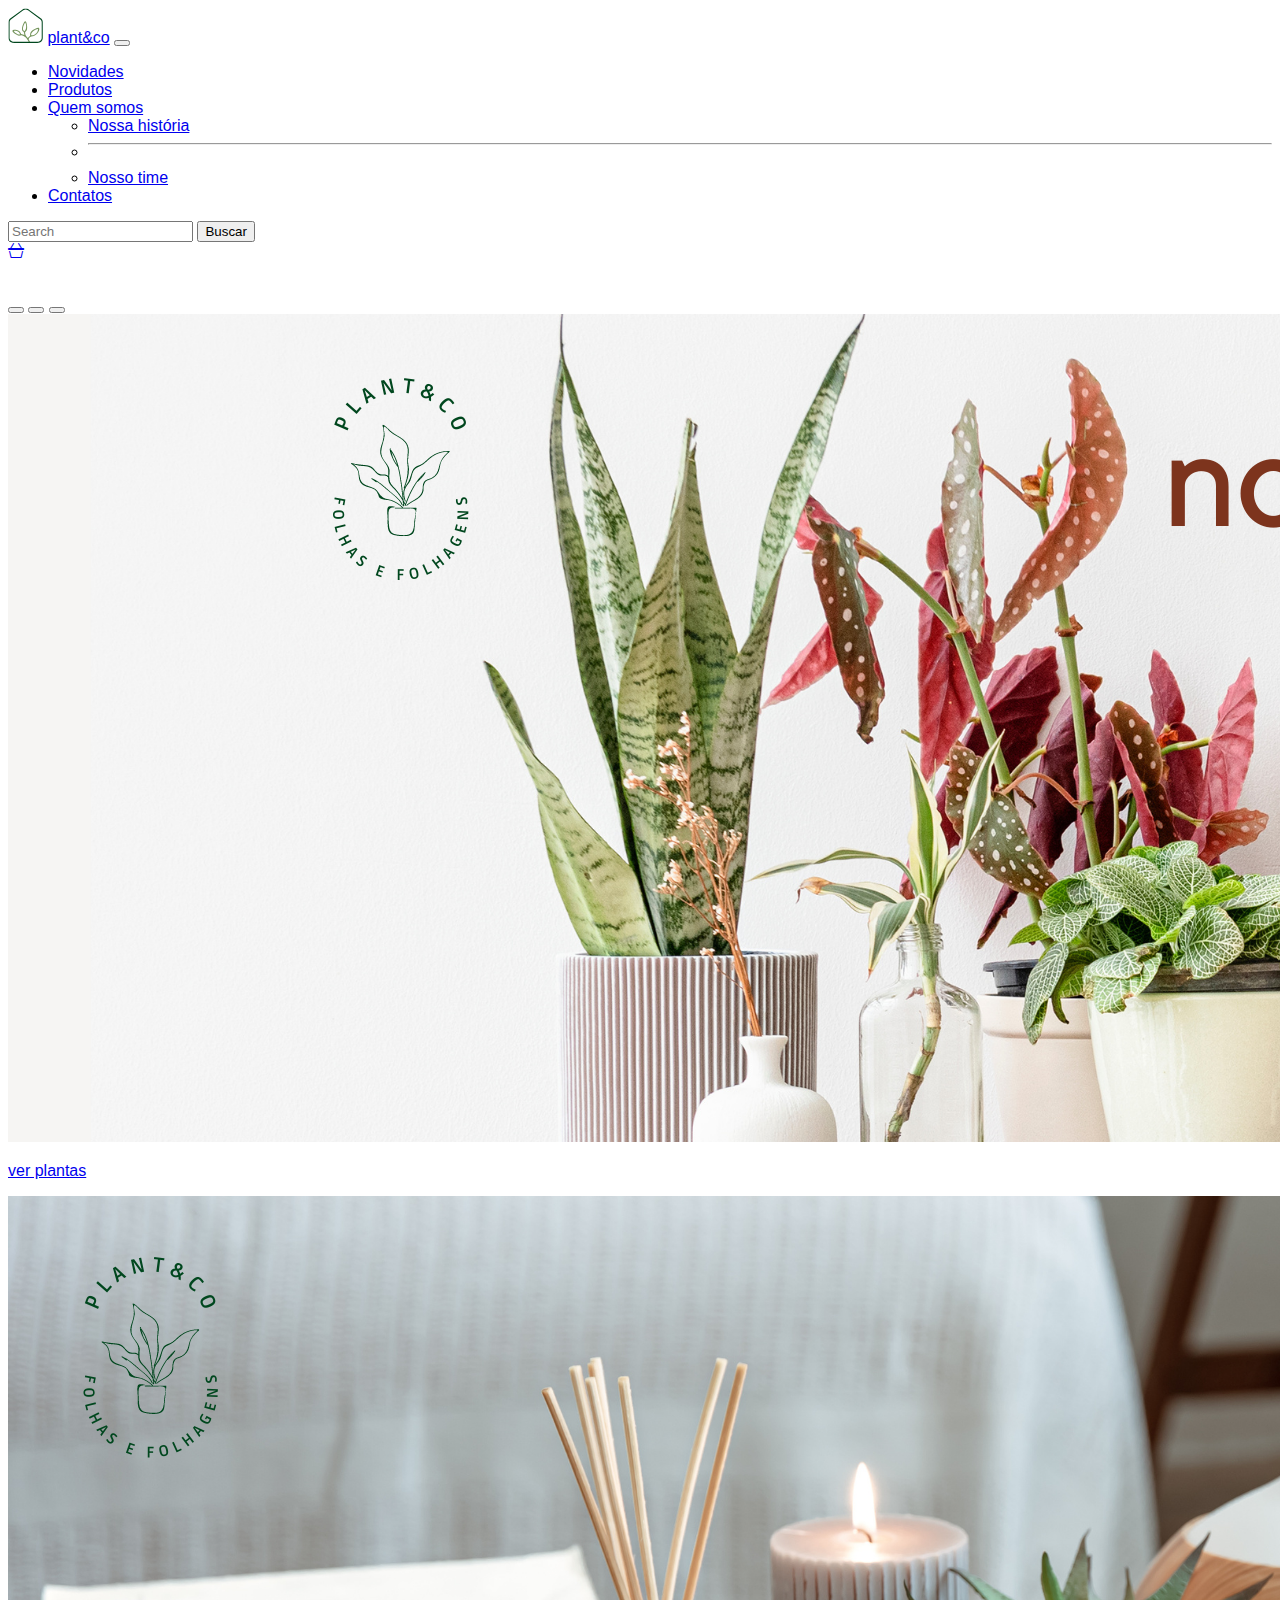
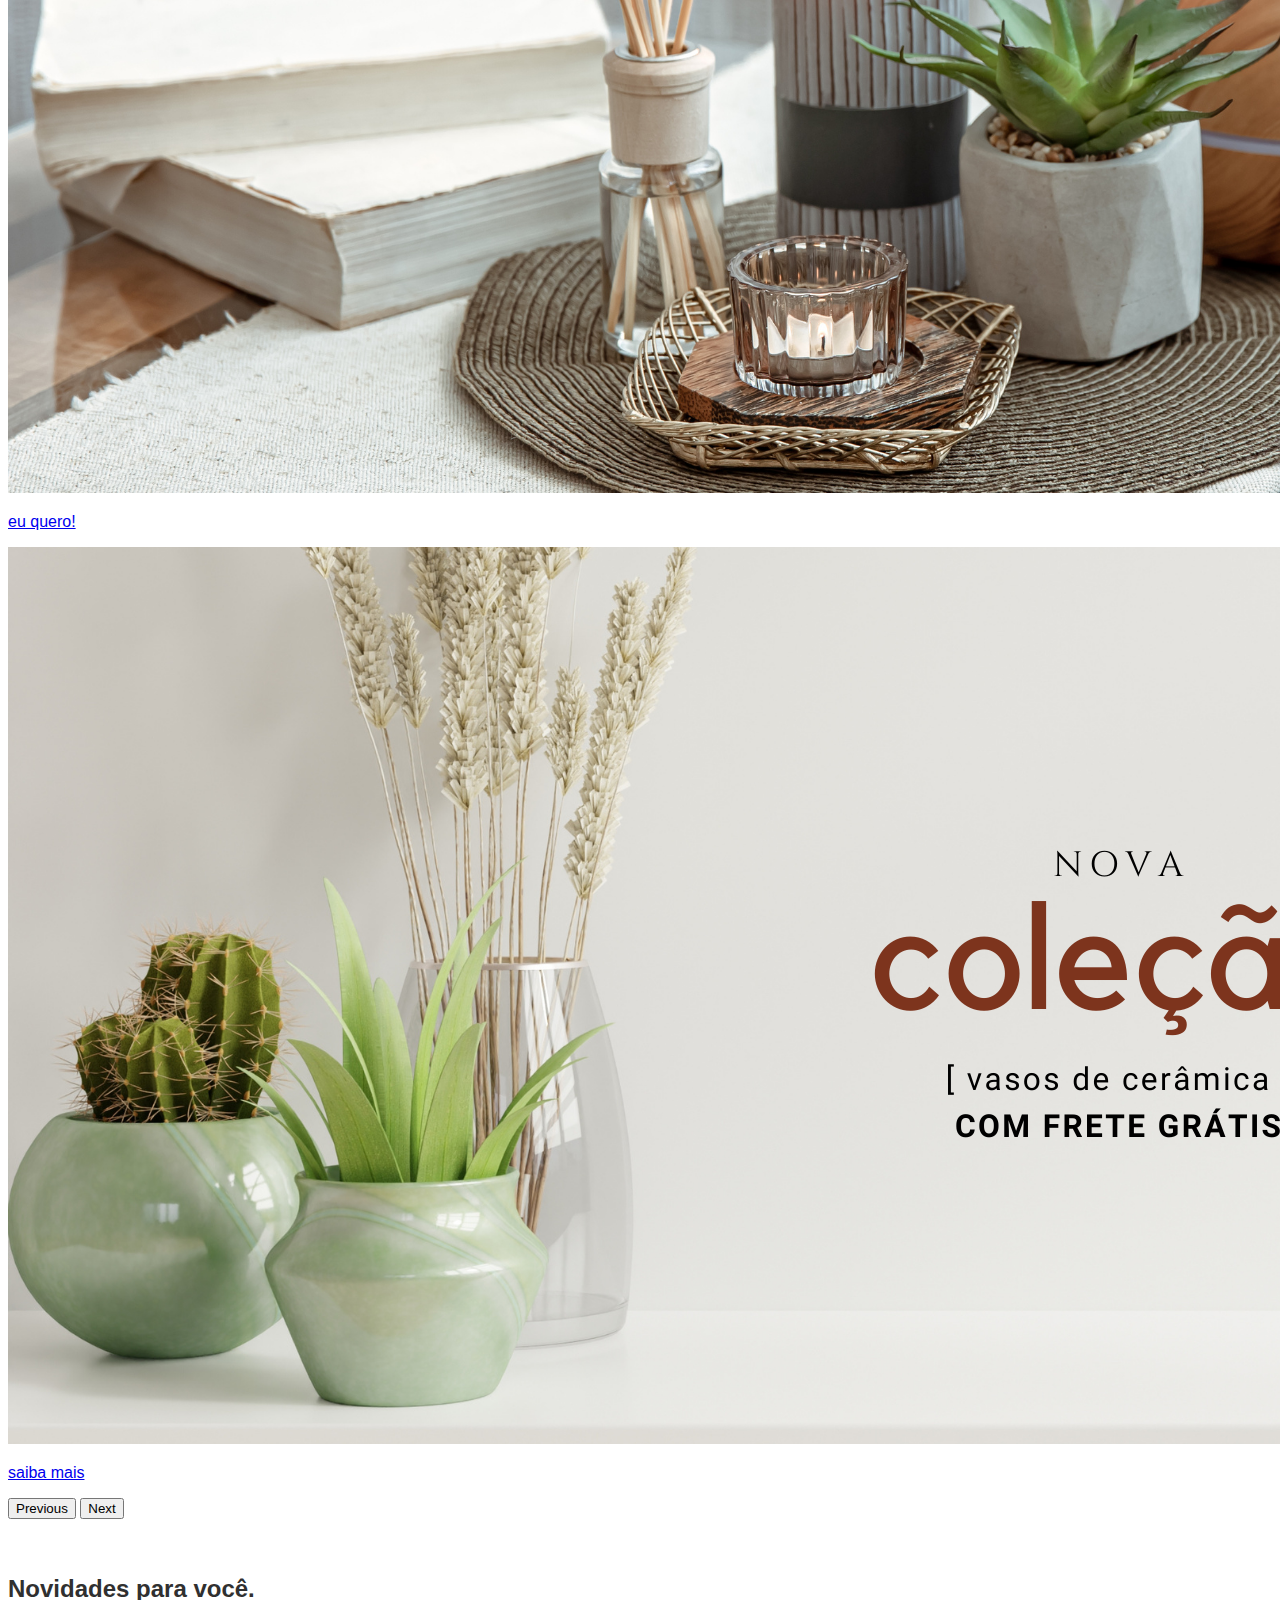
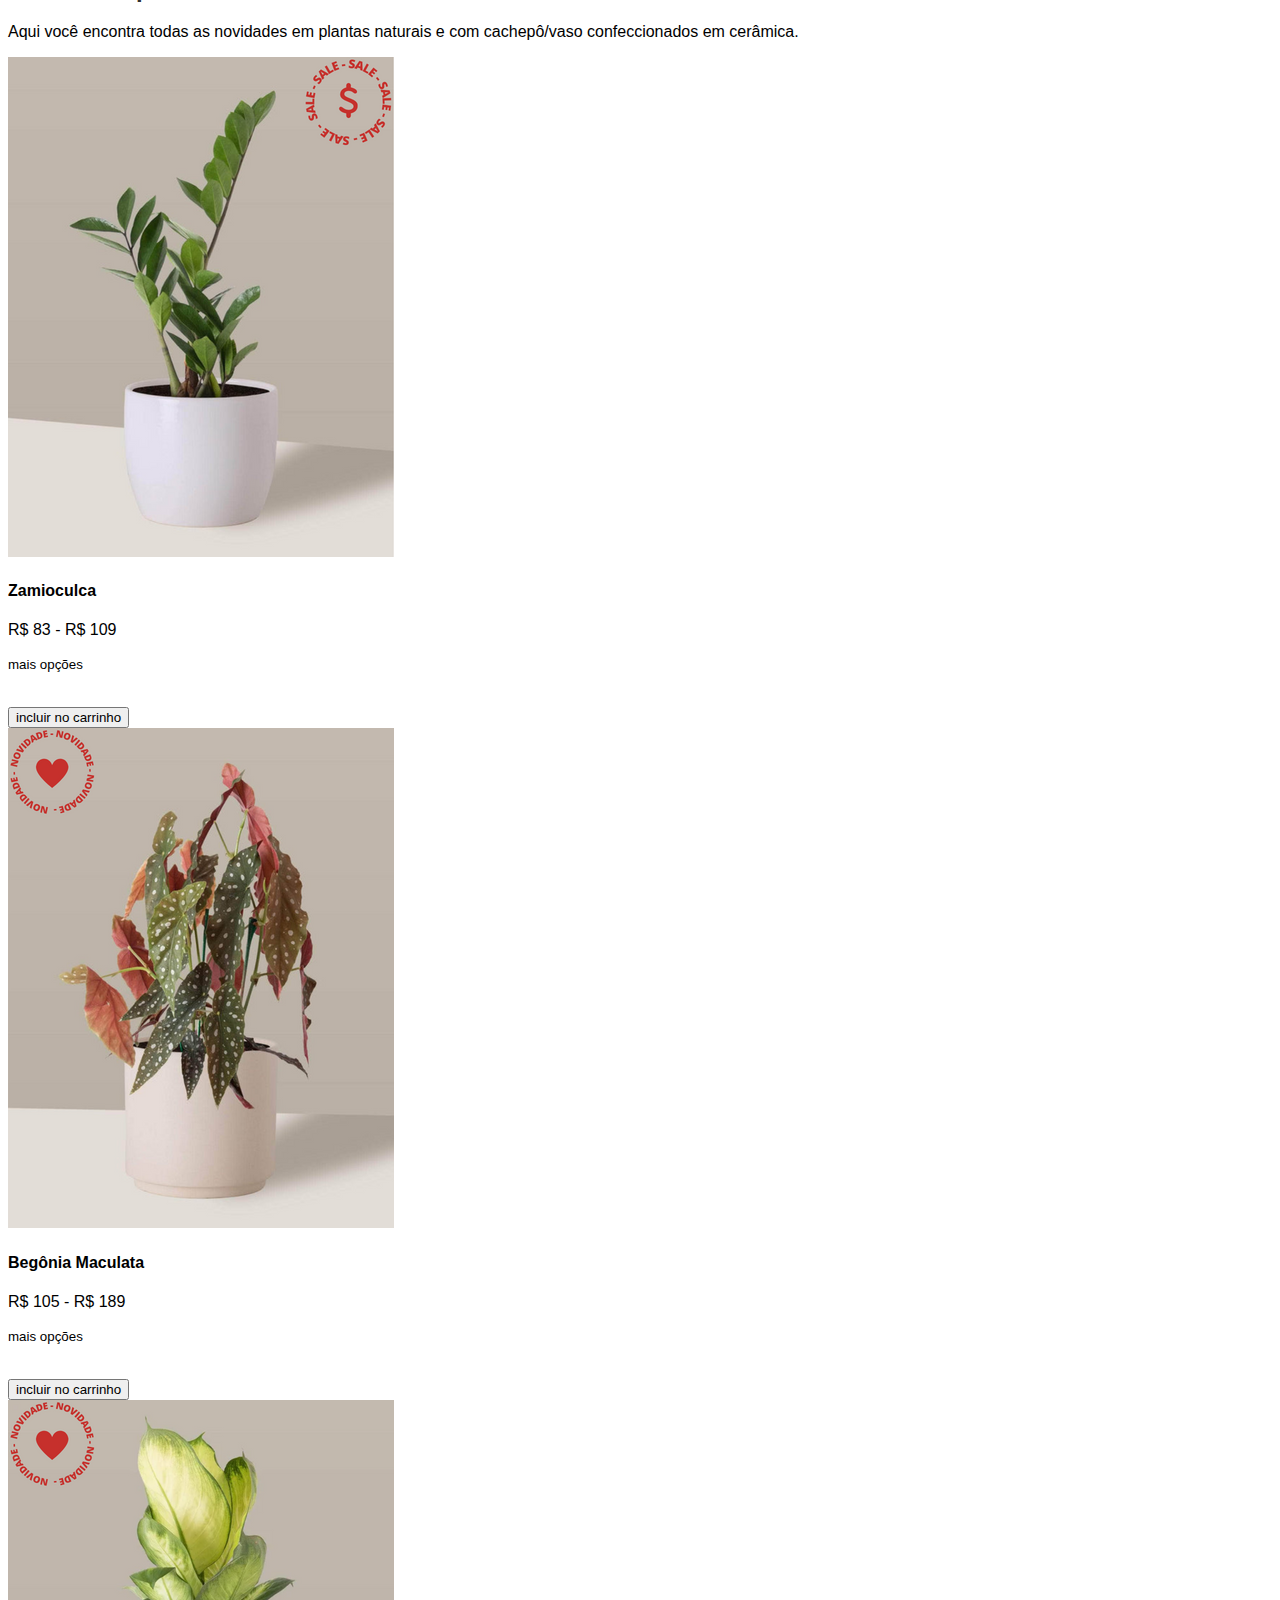
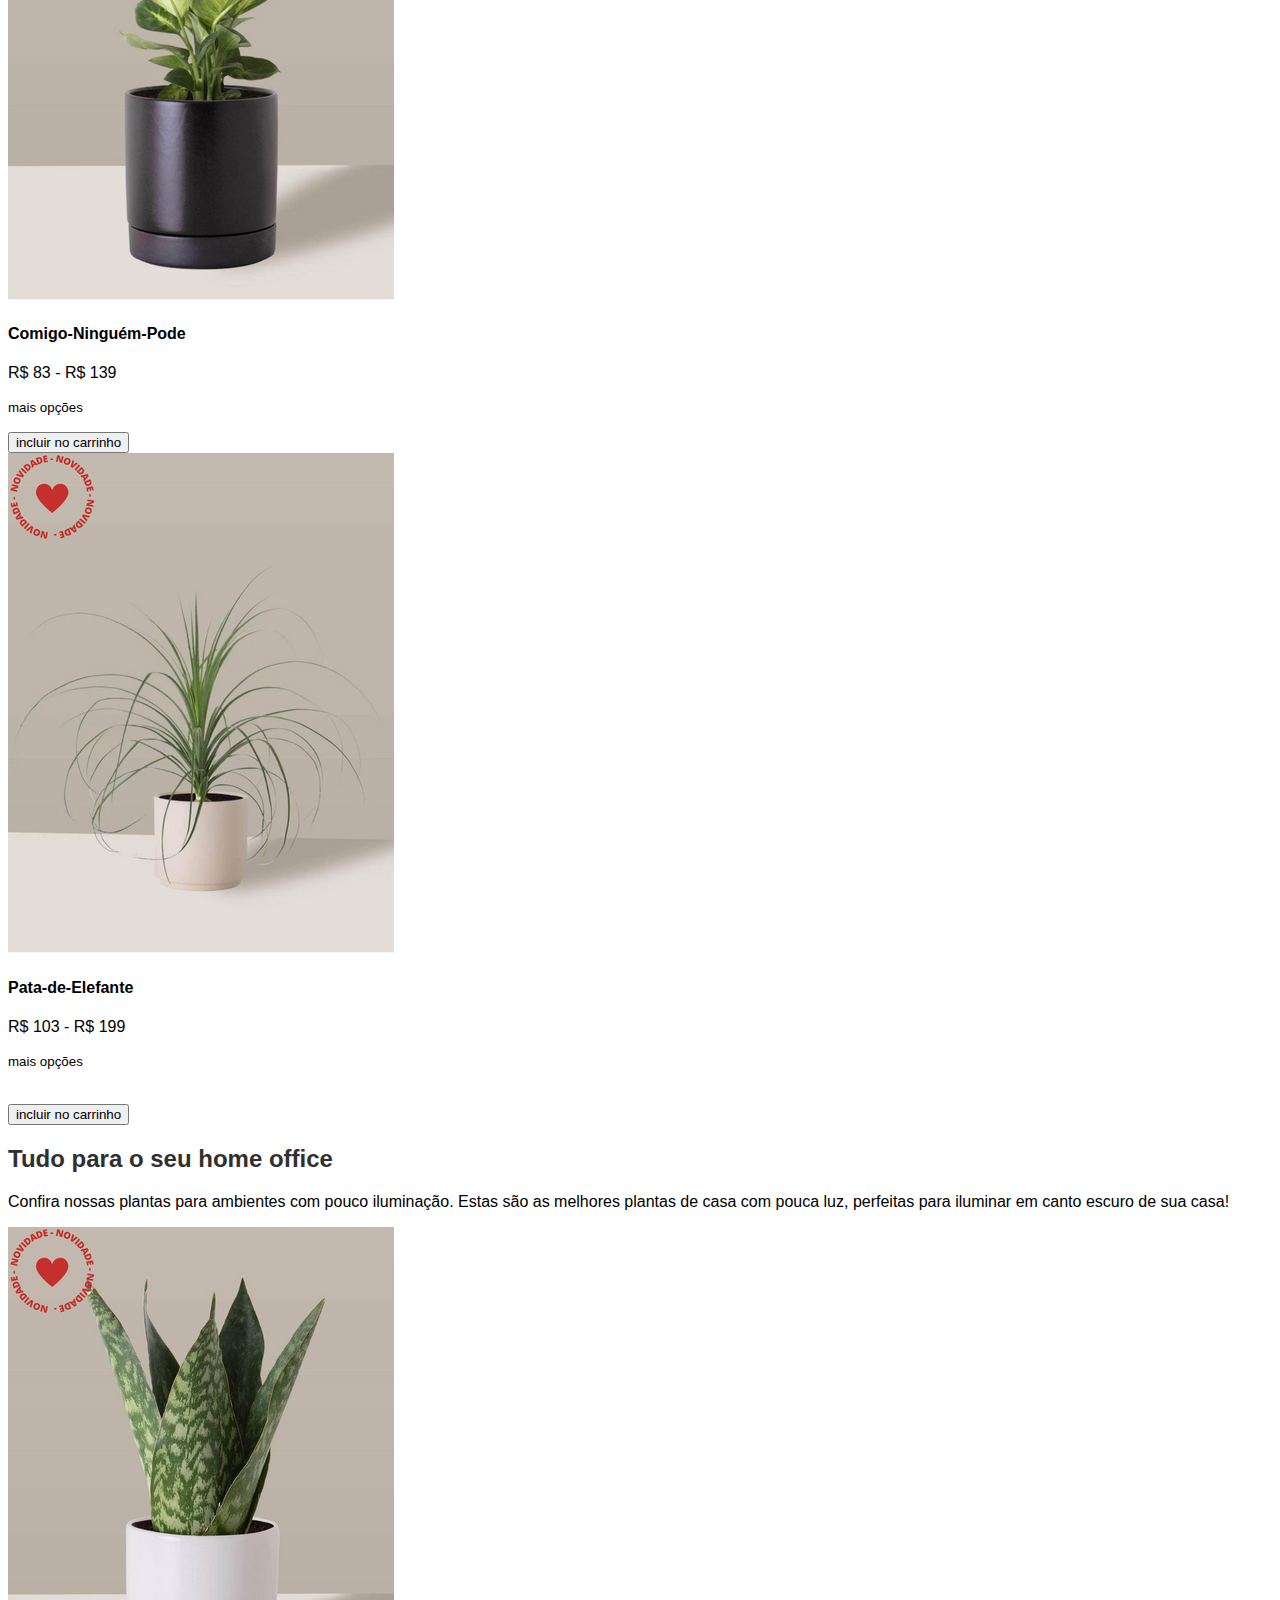
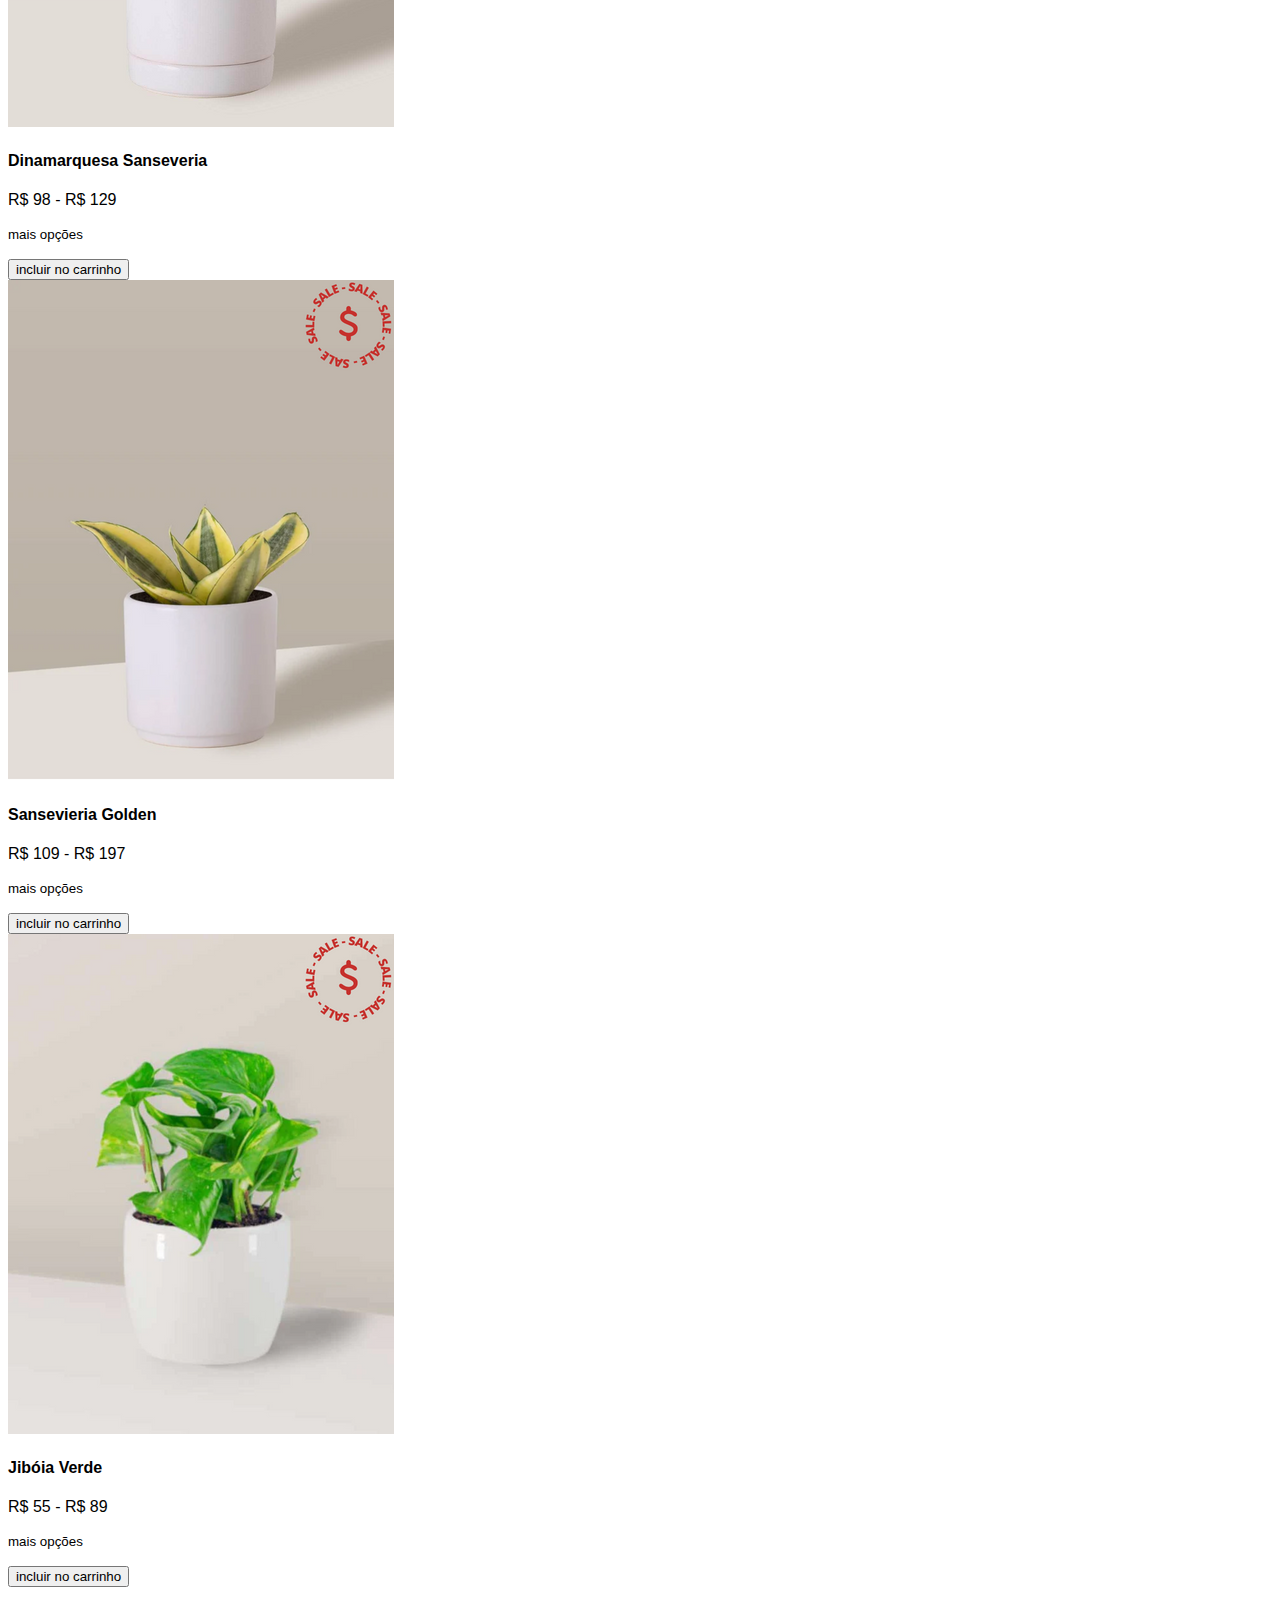
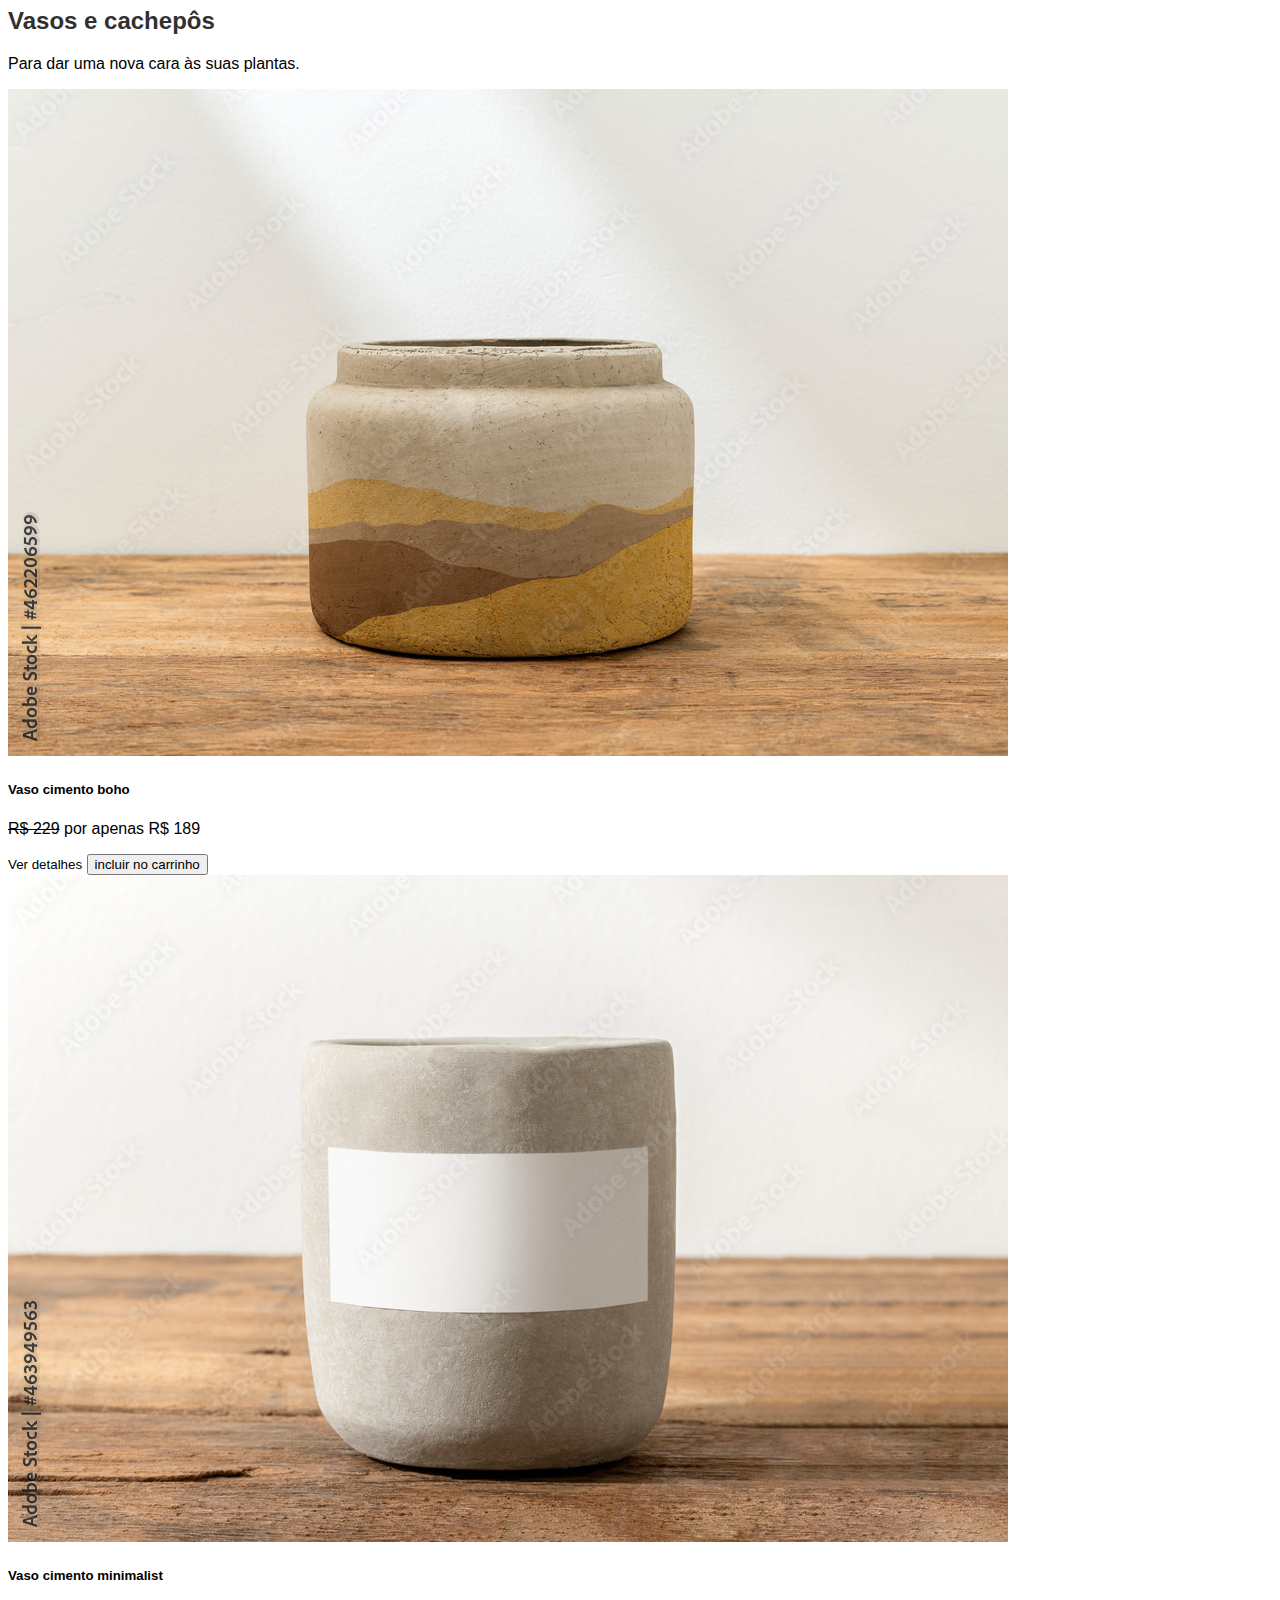
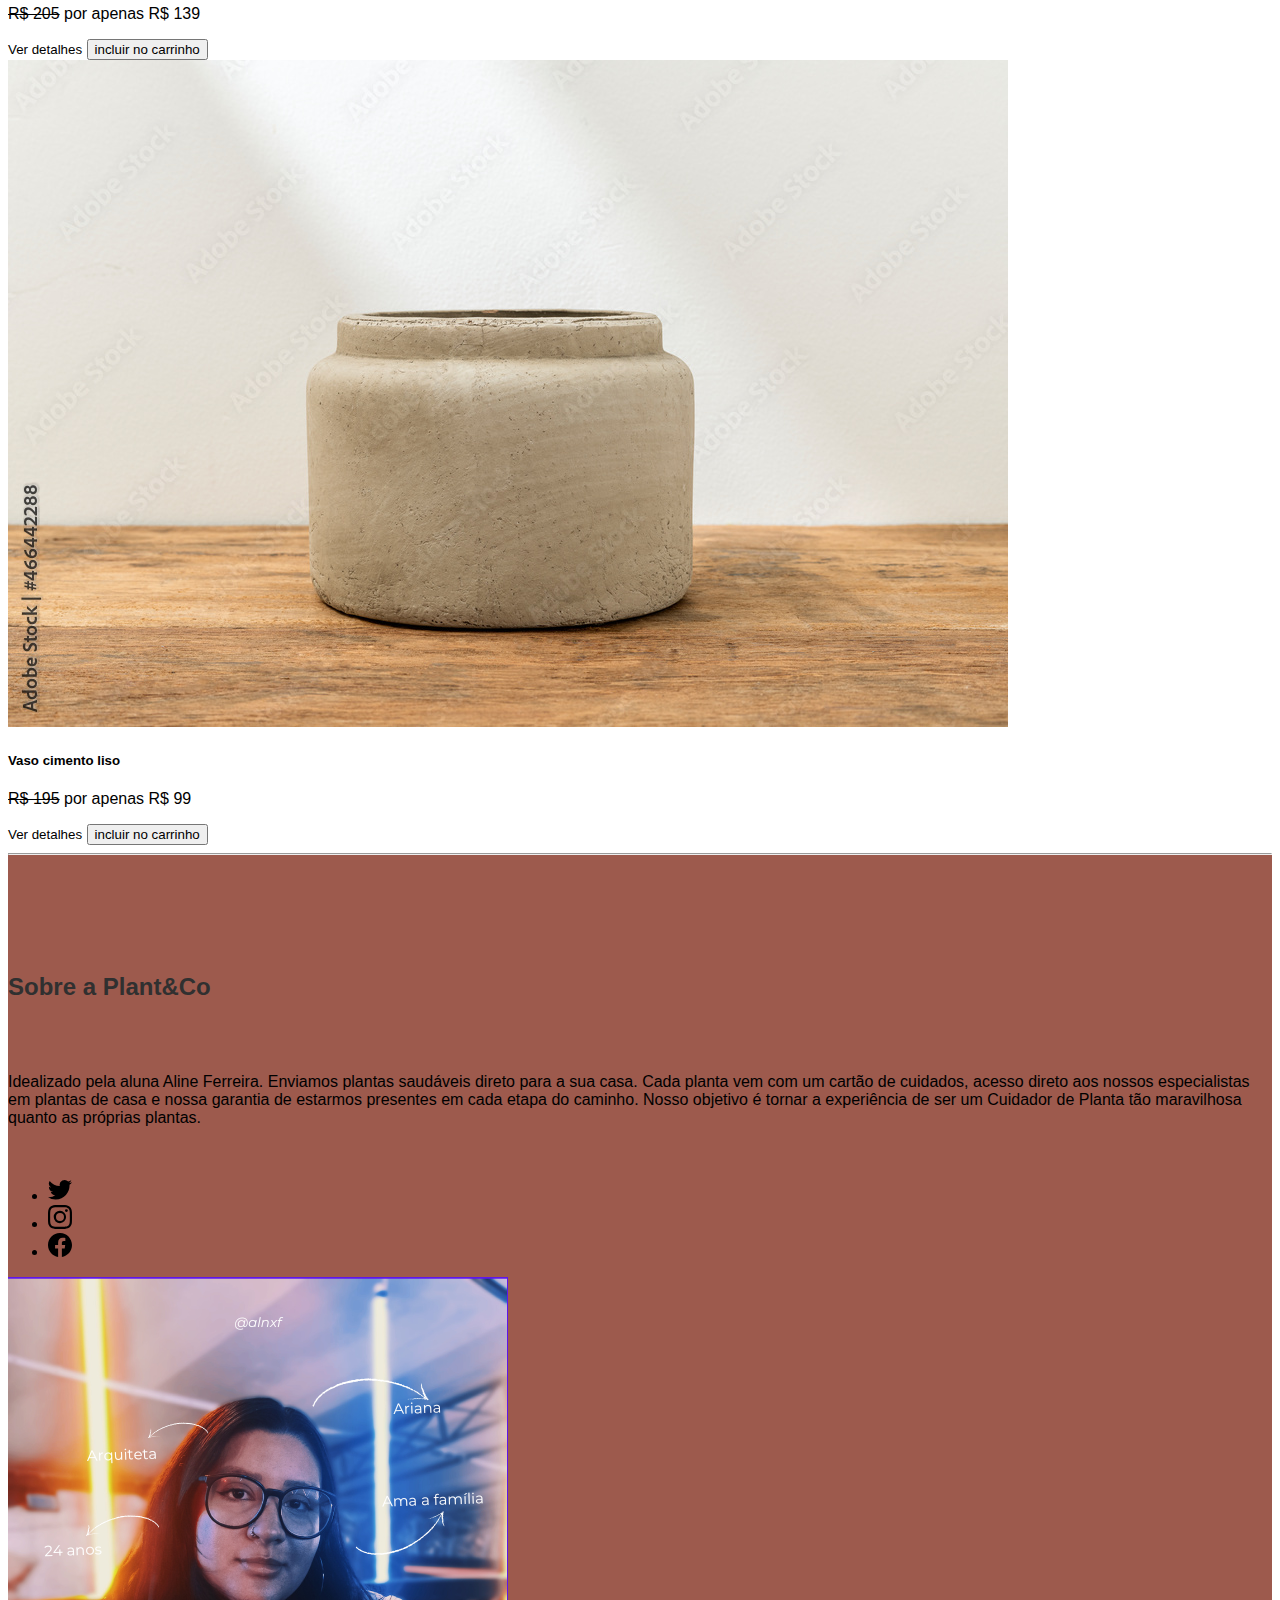
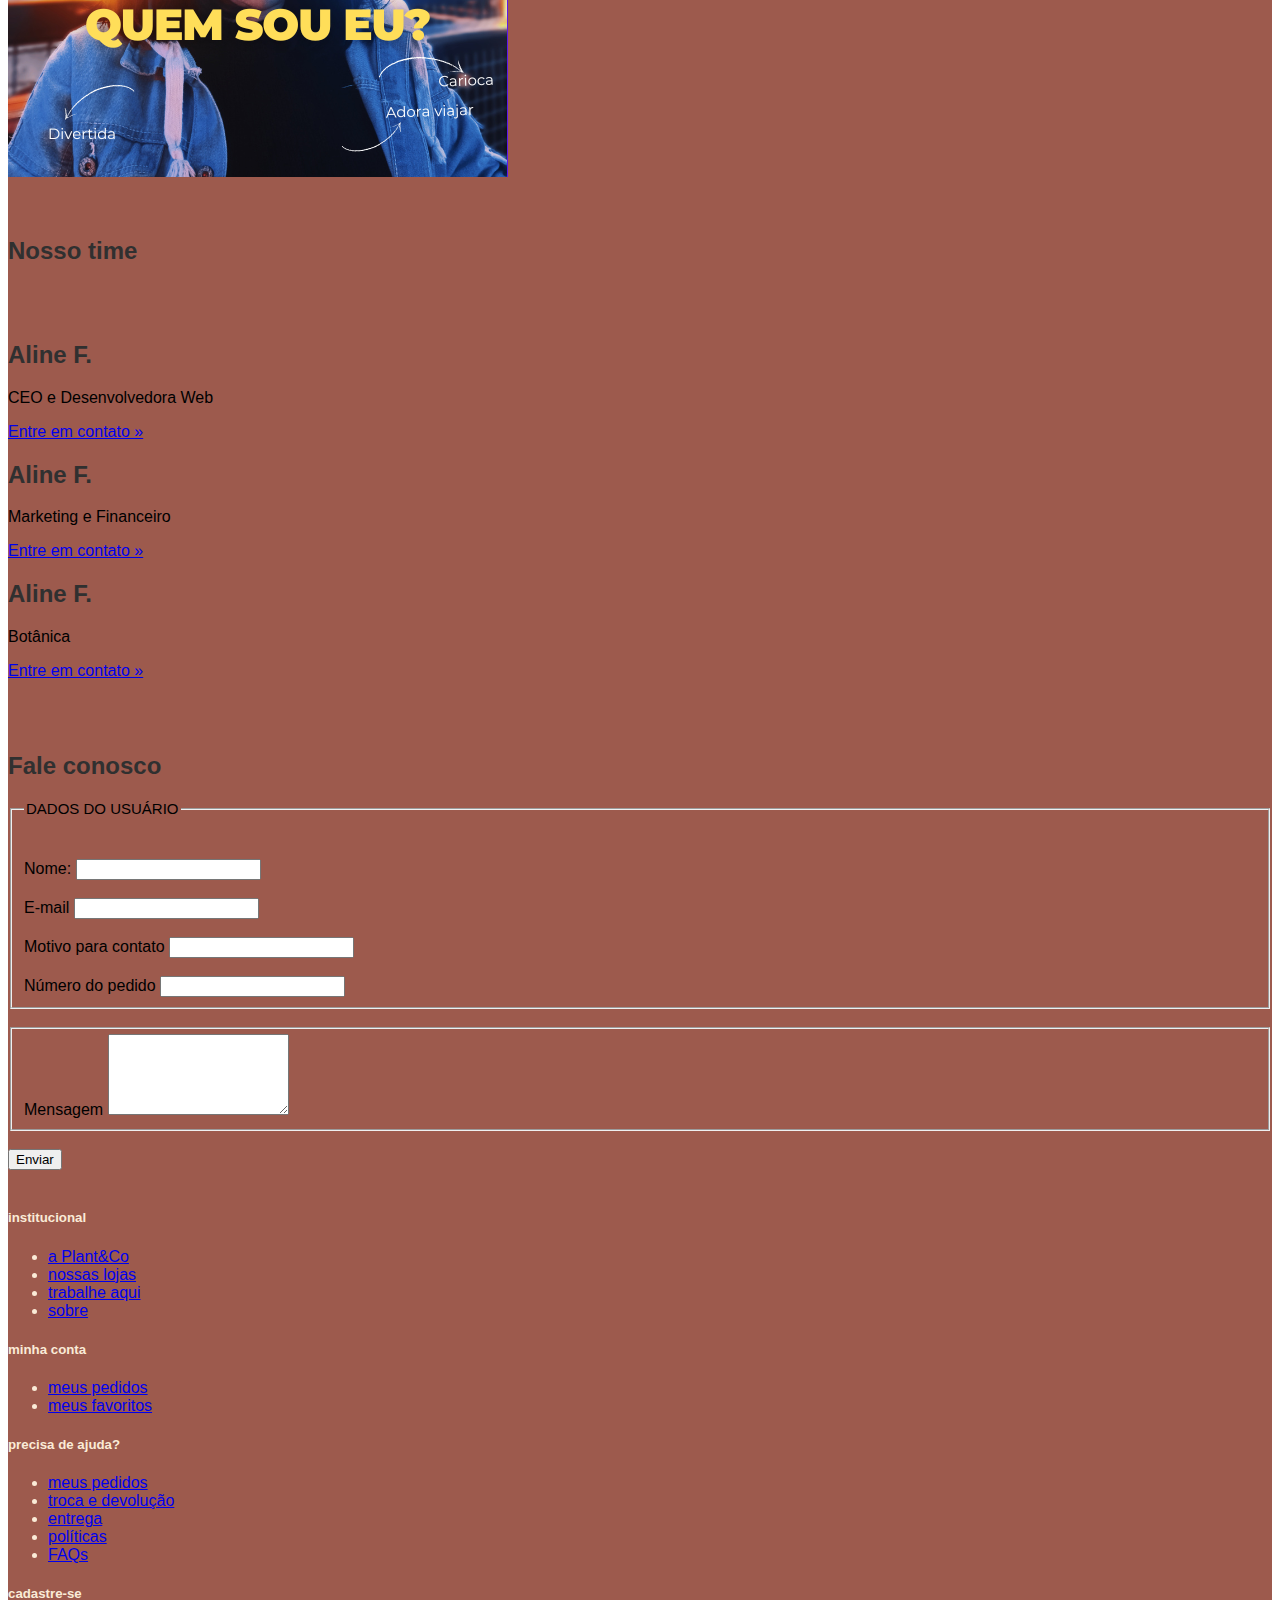
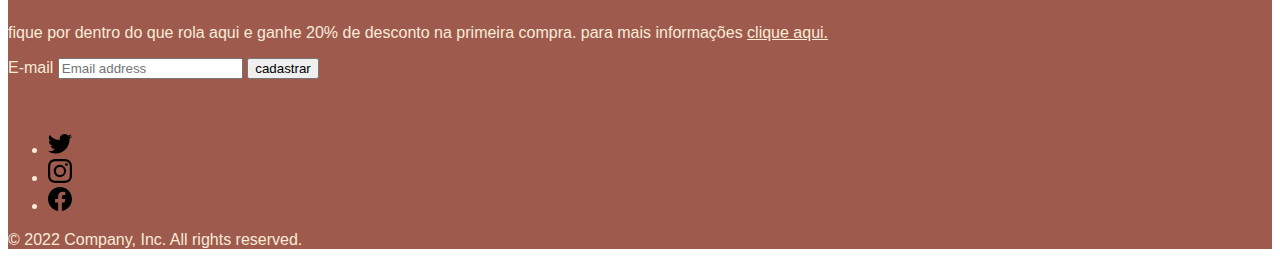
<file: index.html>
<!DOCTYPE html>
<html lang="en">
<head>

    <meta charset="UTF-8">
    <meta http-equiv="X-UA-Compatible" content="IE=edge">
    <meta name="viewport" content="width=device-width, initial-scale=1.0">
    <title>Plant.co</title>

    <link rel="stylesheet"
          href="https://fonts.googleapis.com/css?family=Mukta:400,500,700">
    <link href="https://cdn.jsdelivr.net/npm/bootstrap@5.2.2/dist/css/bootstrap.min.css" rel="stylesheet" integrity="sha384-Zenh87qX5JnK2Jl0vWa8Ck2rdkQ2Bzep5IDxbcnCeuOxjzrPF/et3URy9Bv1WTRi" crossorigin="anonymous">
    <link rel="stylesheet" href="style.css">
    <link rel="stylesheet" href="https://cdn.jsdelivr.net/npm/bootstrap-icons@1.10.2/font/bootstrap-icons.css">

</head>
<!--Navbar-->
<body>
    <header class="container-fluid p-2 bg-light text-center fixed-top w-100" id="navbar">
      <nav class="navbar navbar-expand-lg bg-light">
        <div class="container-fluid">
          <img class="navbar-brand" src="Imagem/folhas & folhagens.svg" href="index.html" alt="" width="35" height="35">
          <a class="navbar-brand" href="index.html">plant&co</a>
          <button class="navbar-toggler" type="button" data-bs-toggle="collapse" data-bs-target="#navbarSupportedContent" aria-controls="navbarSupportedContent" aria-expanded="false" aria-label="Toggle navigation">
            <span class="navbar-toggler-icon"></span>
          </button>
          <div class="collapse navbar-collapse justify-content-center" id="navbarScroll">
            <ul class="navbar-nav navbar-nav-scroll" style="--bs-scroll-height: 100px;">
              <li class="nav-item">
                <a class="nav-link active" aria-current="page" href="#produtos">Novidades</a>
              </li>
              <li class="nav-item">
                <a class="nav-link" href="#produtos">Produtos</a>
              </li>
              <li class="nav-item dropdown">
                <a class="nav-link dropdown-toggle" href="#quemSomos" role="button" data-bs-toggle="dropdown" aria-expanded="false">
                  Quem somos
                </a>
                <ul class="dropdown-menu">
                  <li><a class="dropdown-item" href="#quemSomos">Nossa história</a></li>
                  <li><hr class="dropdown-divider"></li>
                  <li><a class="dropdown-item" href="#quemSomos">Nosso time</a></li>
                </ul>
              </li>
              <li class="nav-item">
                <a class="nav-link" href="#footer">Contatos</a>
              </li>
            </ul>
            <form class="d-flex" role="search">
              <input class="form-control me-2" type="search" placeholder="Search" aria-label="Search">
              <button class="btn btn-outline-secondary" type="submit">Buscar</button>
            </form>
          </div>
          <a class="nav-link" href="Mini projeto js\carrinho.html"><i class="bi bi-basket3"></i></a>
        </div>
      </nav>
    </header>
<br><br>
<!--Carrossel-->
<div id="carouselExampleDark" class="carousel carousel-fade container-fluid" data-bs-ride="carousel" id="carrossel">
  <div class="carousel-indicators">
    <button type="button" data-bs-target="#carouselExampleDark" data-bs-slide-to="0" class="active" aria-current="true" aria-label="Slide 1"></button>
    <button type="button" data-bs-target="#carouselExampleDark" data-bs-slide-to="1" aria-label="Slide 2"></button>
    <button type="button" data-bs-target="#carouselExampleDark" data-bs-slide-to="2" aria-label="Slide 3"></button>
  </div>

  <div class="carousel-inner">
    <div class="carousel-item active" data-bs-interval="10000">
      <img src="Imagem/1.png" class="d-block w-100" alt="...">
      <div class="container">
          <div class="carousel-caption text-start font-monospace">
            <p><a class="btn btn-lg btn-success" href="#produtos">ver plantas</a></p>
          </div>
      </div>
    </div>
  </div>
  <div class="carousel-inner">
    <div class="carousel-item" data-bs-interval="20000">
      <img src="Imagem/2.png" class="d-block w-100" alt="...">
      <div class="container">
          <div class="carousel-caption text-end font-monospace">
            <p><a class="btn btn-lg btn-success" href="#homeOffice">eu quero!</a></p>
          </div>
      </div>
    </div>
  </div>
  <div class="carousel-inner">
    <div class="carousel-item" data-bs-interval="20000">
      <img src="Imagem/3.png" class="d-block w-100" alt="...">
      <div class="container">
          <div class="carousel-caption font-monospace">
            <p><a class="btn btn-lg btn-success" href="#vasos">saiba mais</a></p>
          </div>
      </div>
    </div>
  </div>
    
  <button class="carousel-control-prev" type="button" data-bs-target="#carouselExampleDark" data-bs-slide="prev">
    <span class="carousel-control-prev-icon" aria-hidden="true"></span>
    <span class="visually-hidden">Previous</span>
  </button>
  <button class="carousel-control-next" type="button" data-bs-target="#carouselExampleDark" data-bs-slide="next">
    <span class="carousel-control-next-icon" aria-hidden="true"></span>
    <span class="visually-hidden">Next</span>
  </button>
</div>
<br><br>
<!--Produtos-->
    <section class="container-fluid bg-light p-2 m-5 w-auto" id="produtos">
        <h2>Novidades para você.</h2>
        <p>Aqui você encontra todas as novidades em plantas naturais e com cachepô/vaso confeccionados em cerâmica.</p>

        <div class="card-group m-5">
          <div class="card">
            <img src="Imagem/NovZamioculca.png" class="card-img-top" alt="...">
            <div class="card-body">
              <h4 class="card-title">Zamioculca</h4>
              <p class="card-text">R$ 83 - R$ 109</p>
              <p class="card-text"><small class="btn-link">mais opções</small></p>
              <br>
              <button class="btn btn-success" type="submit">incluir no carrinho</button>
            </div>
          </div>

          <div class="card">
            <img src="Imagem/NOVBegônia Maculata.png" class="card-img-top" alt="...">
            <div class="card-body">
              <h4 class="card-title">Begônia Maculata</h4>
              <p class="card-text">R$ 105 - R$ 189</p>
              <p class="card-text"><small class="btn-link">mais opções</small></p>
              <br>
              <button class="btn btn-success" type="submit">incluir no carrinho</button>
            </div>
          </div>

          <div class="card">
            <img src="Imagem/NOVComigo-Ninguém-Pode.png" class="card-img-top" alt="...">
            <div class="card-body">
                <h4 class="card-title">Comigo-Ninguém-Pode</h4>
                <p class="card-text">R$ 83 - R$ 139</p>
                <p class="card-text"><small class="btn-link">mais opções</small></p>
                <button class="btn btn-success" type="submit">incluir no carrinho</button>
            </div>
          </div>
              
          <div class="card">
            <img src="Imagem/NOVPata-De-Elefante.png" class="card-img-top" alt="...">
              <div class="card-body">
                <h4 class="card-title">Pata-de-Elefante</h4>
                <p class="card-text">R$ 103 - R$ 199</p>
                <p class="card-text"><small class="btn-link">mais opções</small></p>
                <br>
                <button class="btn btn-success" type="submit">incluir no carrinho</button>
              </div>
          </div>
        </div>
    </section>

<section class="container-fluid bg-light p-2 m-5 w-auto" id="homeOffice">
  <h2>Tudo para o seu home office</h2>
  <p>Confira nossas plantas para ambientes com pouco iluminação. Estas são as melhores plantas de casa com pouca luz, perfeitas para iluminar em canto escuro de sua casa!</p>

  <div class="card-group m-5">
    <div class="card">
      <img src="Imagem/HOMECoroa Dinamarquesa Sansevieria.png" class="card-img-top" alt="...">
      <div class="card-body">
        <h4 class="card-title">Dinamarquesa Sanseveria</h4>
        <p class="card-text">R$ 98 - R$ 129</p>
        <p class="card-text"><small class="btn-link">mais opções</small></p>
        <button class="btn btn-success" type="submit">incluir no carrinho</button>
      </div>
    </div>

    <div class="card">
      <img src="Imagem/HOMESansevieria Golden.png" class="card-img-top" alt="...">
      <div class="card-body">
        <h4 class="card-title">Sansevieria Golden</h4>
        <p class="card-text">R$ 109 - R$ 197</p>
        <p class="card-text"><small class="btn-link">mais opções</small></p>
        <button class="btn btn-success" type="submit">incluir no carrinho</button>
      </div>
    </div>

    <div class="card">
      <img src="Imagem/HOMEJibóia Verde.png" class="card-img-top" alt="...">
      <div class="card-body">
          <h4 class="card-title">Jibóia Verde</h4>
          <p class="card-text">R$ 55 - R$ 89</p>
          <p class="card-text"><small class="btn-link">mais opções</small></p>
          <button class="btn btn-success" type="submit">incluir no carrinho</button>
      </div>
    </div>
  </div>
</section>

<section class="container-fluid bg-light p-2 m-5 w-auto" id="vasos">
  <div class="container-fluid">
      <h2>Vasos <span class="text-muted">e cachepôs</span></h2>
      <p class="lead">Para dar uma nova cara às suas plantas.</p>
  
    <div class="card-group m-5">
      <div class="card">
        <img src="Imagem/AdobeStock_462206599_Preview.jpeg" class="card-img-top" alt="...">
        <div class="card-body">
          <h5 class="card-title">Vaso cimento boho</h5>
          <p class="card-text"><del>R$ 229</del> por apenas R$ 189</p>
          <small class="btn-link">Ver detalhes</small>
          <button class="btn btn-success" type="submit">incluir no carrinho</button>
        </div>
      </div>
      <div class="card">
        <img src="Imagem/AdobeStock_463949563_Preview.jpeg" class="card-img-top" alt="...">
        <div class="card-body">
          <h5 class="card-title">Vaso cimento minimalist</h5>
          <p class="card-text"><del>R$ 205</del> por apenas R$ 139</p>
          <small class="btn-link">Ver detalhes</small>
          <button class="btn btn-success" type="submit">incluir no carrinho</button>
        </div>
      </div>
      <div class="card">
        <img src="Imagem/AdobeStock_466442288_Preview.jpeg" class="card-img-top" alt="...">
        <div class="card-body">
          <h5 class="card-title">Vaso cimento liso</h5>
          <p class="card-text"><del>R$ 195</del> por apenas R$ 99</p>
          <small class="btn-link">Ver detalhes</small>
          <button class="btn btn-success" type="submit">incluir no carrinho</button>
        </div>
      </div>
    </div>
</section>
<!--Quem somos-->
<section id="quemSomos" class="container-fluid text-center text-light p-3 w-auto">
  <hr class="featurette-divider">
  <div class="row featurette">
    <div class="col-md-7">
      <br><br><br><br><br>
<!--Nossa história-->
      <h2 class="featurette-heading fw-normal lh-1">Sobre a <span class="text-muted">Plant&Co</span></h2>
      <br><br>
      <p class="lead text-black">Idealizado pela aluna Aline Ferreira. Enviamos plantas saudáveis ​​direto para a sua casa. Cada planta vem com um cartão de cuidados, acesso direto aos nossos especialistas em plantas de casa e nossa garantia de estarmos presentes em cada etapa do caminho. Nosso objetivo é tornar a experiência de ser um Cuidador de Planta tão maravilhosa quanto as próprias plantas.</p>
      <br>
      <ul class="list-unstyled d-flex justify-content-center">
        <li class="ms-3"><a class="link-dark" href="https://twitter.com/alnxf"><svg class="bi" width="24" height="24"><use xlink:href="#twitter"/></svg></a></li>
        <li class="ms-3"><a class="link-dark" href="https://www.instagram.com/alnxf/"><svg class="bi" width="24" height="24"><use xlink:href="#instagram"/></svg></a></li>
        <li class="ms-3"><a class="link-dark" href="https://www.facebook.com/alnxf"><svg class="bi" width="24" height="24"><use xlink:href="#facebook"/></svg></a></li>
      </ul>
    </div>
    <div class="col-md-5">
      <img src="Imagem/quem-somos.png">
    </div>
  </div>
  <br><br>
<!--Nosso time-->
  <h2>Nosso time</h2>
  <br><br>
  <div class="row w-auto">
    <div class="col-lg-4">
       <h2 class="fw-normal">Aline F.</h2>
      <p>CEO e Desenvolvedora Web</p>
      <p><a class="btn btn-secondary" href="#faleConosco">Entre em contato &raquo;</a></p>
    </div>
    <div class="col-lg-4">
          <h2 class="fw-normal">Aline F.</h2>
      <p>Marketing e Financeiro</p>
      <p><a class="btn btn-secondary" href="#faleConosco">Entre em contato &raquo;</a></p>
    </div>
    <div class="col-lg-4">
        <h2 class="fw-normal">Aline F.</h2>
      <p>Botânica</p>
      <p><a class="btn btn-secondary" href="#faleConosco">Entre em contato &raquo;</a></p>
    </div>
  </div>
  <br><br>
<section class="container-fluid bg-light p-3" id="faleConosco">
    <h2>Fale conosco</h2>
    <form method="GET" action="">

<fieldset>
    <legend>Dados do usuário</legend>
        <br><br>
    <div class="nb-3">
        <label class="form-label" for="nome">
            Nome:
        </label>
        <input type="text" class="form-control" name="nome" id="nome">
    </div>
        <br>
    <div class="nb-3">
        <label class="form-label" for="email">
            E-mail
        </label>
        <input type="email" class="form-control" name="email" id="email">
    </div>
        <br>
    <div class="nb-3">
        <label class="form-label" for="pessoas">
           Motivo para contato
        </label>
        <input type="text" class="form-control" name="pessoas" id="pessoas">
    </div>
    <br>
    <div class="nb-3">
      <label class="form-label" for="pessoas">
         Número do pedido
      </label>
      <input type="text" class="form-control" name="pessoas" id="pessoas">
  </div>
</fieldset>
<br>
<fieldset>
  <div class="nb-3">
    <label for="exampleFormControlTextarea1" class="form-label">Mensagem</label>
    <textarea class="form-control" id="exampleFormControlTextarea1" rows="5"></textarea>
</div>
</fieldset>
<br>
  <button class="btn btn-dark">Enviar</button>
<br><br>
    </form>
</section>
<div class="d-flex flex-column flex-sm-row justify-content-between py-4 my-4 border-top container-fluid w-auto"></div>
<!--Footer-->
<div class="container-fluid m-5 w-auto" id="footer">
  <footer class="py-5">
    <div class="row">
      <div class="col-6 col-md-2 mb-3">
        <h5>institucional</h5>
        <ul class="nav flex-column">
          <li class="nav-item mb-2"><a href="#" class="nav-link p-0 text-black">a Plant&Co</a></li>
          <li class="nav-item mb-2"><a href="#" class="nav-link p-0 text-black">nossas lojas</a></li>
          <li class="nav-item mb-2"><a href="#" class="nav-link p-0 text-black">trabalhe aqui</a></li>
          <li class="nav-item mb-2"><a href="#" class="nav-link p-0 text-black">sobre</a></li>
        </ul>
      </div>

      <div class="col-6 col-md-2 mb-3">
        <h5>minha conta</h5>
        <ul class="nav flex-column">
          <li class="nav-item mb-2"><a href="#" class="nav-link p-0 text-black">meus pedidos</a></li>
          <li class="nav-item mb-2"><a href="#" class="nav-link p-0 text-black">meus favoritos</a></li>
        </ul>
      </div>

      <div class="col-6 col-md-2 mb-3">
        <h5>precisa de ajuda?</h5>
        <ul class="nav flex-column">
          <li class="nav-item mb-2"><a href="#" class="nav-link p-0 text-black">meus pedidos</a></li>
          <li class="nav-item mb-2"><a href="#" class="nav-link p-0 text-black">troca e devolução</a></li>
          <li class="nav-item mb-2"><a href="#" class="nav-link p-0 text-black">entrega</a></li>
          <li class="nav-item mb-2"><a href="#" class="nav-link p-0 text-black">políticas</a></li>
          <li class="nav-item mb-2"><a href="#" class="nav-link p-0 text-black">FAQs</a></li>
        </ul>
      </div>

      <div class="col-md-5 container-fluid">
        <form>
          <h5>cadastre-se</h5>
          <p>fique por dentro do que rola aqui e ganhe 20% de desconto na primeira compra. para mais informações <u>clique aqui.</u></p>
          <div class="d-flex flex-column flex-sm-row w-100 gap-2">
            <label for="newsletter1" class="visually-hidden">E-mail</label>
            <input id="newsletter1" type="text" class="form-control" placeholder="Email address">
            <button class="btn btn-success" type="button">cadastrar</button>
          </div>
          <svg xmlns="http://www.w3.org/2000/svg" style="display: none;">
            <symbol id="bootstrap" viewBox="0 0 118 94">
              <title>Bootstrap</title>
              <path fill-rule="evenodd" clip-rule="evenodd" d="M24.509 0c-6.733 0-11.715 5.893-11.492 12.284.214 6.14-.064 14.092-2.066 20.577C8.943 39.365 5.547 43.485 0 44.014v5.972c5.547.529 8.943 4.649 10.951 11.153 2.002 6.485 2.28 14.437 2.066 20.577C12.794 88.106 17.776 94 24.51 94H93.5c6.733 0 11.714-5.893 11.491-12.284-.214-6.14.064-14.092 2.066-20.577 2.009-6.504 5.396-10.624 10.943-11.153v-5.972c-5.547-.529-8.934-4.649-10.943-11.153-2.002-6.484-2.28-14.437-2.066-20.577C105.214 5.894 100.233 0 93.5 0H24.508zM80 57.863C80 66.663 73.436 72 62.543 72H44a2 2 0 01-2-2V24a2 2 0 012-2h18.437c9.083 0 15.044 4.92 15.044 12.474 0 5.302-4.01 10.049-9.119 10.88v.277C75.317 46.394 80 51.21 80 57.863zM60.521 28.34H49.948v14.934h8.905c6.884 0 10.68-2.772 10.68-7.727 0-4.643-3.264-7.207-9.012-7.207zM49.948 49.2v16.458H60.91c7.167 0 10.964-2.876 10.964-8.281 0-5.406-3.903-8.178-11.425-8.178H49.948z"></path>
            </symbol>
            <symbol id="facebook" viewBox="0 0 16 16">
              <path d="M16 8.049c0-4.446-3.582-8.05-8-8.05C3.58 0-.002 3.603-.002 8.05c0 4.017 2.926 7.347 6.75 7.951v-5.625h-2.03V8.05H6.75V6.275c0-2.017 1.195-3.131 3.022-3.131.876 0 1.791.157 1.791.157v1.98h-1.009c-.993 0-1.303.621-1.303 1.258v1.51h2.218l-.354 2.326H9.25V16c3.824-.604 6.75-3.934 6.75-7.951z"/>
            </symbol>
            <symbol id="instagram" viewBox="0 0 16 16">
                <path d="M8 0C5.829 0 5.556.01 4.703.048 3.85.088 3.269.222 2.76.42a3.917 3.917 0 0 0-1.417.923A3.927 3.927 0 0 0 .42 2.76C.222 3.268.087 3.85.048 4.7.01 5.555 0 5.827 0 8.001c0 2.172.01 2.444.048 3.297.04.852.174 1.433.372 1.942.205.526.478.972.923 1.417.444.445.89.719 1.416.923.51.198 1.09.333 1.942.372C5.555 15.99 5.827 16 8 16s2.444-.01 3.298-.048c.851-.04 1.434-.174 1.943-.372a3.916 3.916 0 0 0 1.416-.923c.445-.445.718-.891.923-1.417.197-.509.332-1.09.372-1.942C15.99 10.445 16 10.173 16 8s-.01-2.445-.048-3.299c-.04-.851-.175-1.433-.372-1.941a3.926 3.926 0 0 0-.923-1.417A3.911 3.911 0 0 0 13.24.42c-.51-.198-1.092-.333-1.943-.372C10.443.01 10.172 0 7.998 0h.003zm-.717 1.442h.718c2.136 0 2.389.007 3.232.046.78.035 1.204.166 1.486.275.373.145.64.319.92.599.28.28.453.546.598.92.11.281.24.705.275 1.485.039.843.047 1.096.047 3.231s-.008 2.389-.047 3.232c-.035.78-.166 1.203-.275 1.485a2.47 2.47 0 0 1-.599.919c-.28.28-.546.453-.92.598-.28.11-.704.24-1.485.276-.843.038-1.096.047-3.232.047s-2.39-.009-3.233-.047c-.78-.036-1.203-.166-1.485-.276a2.478 2.478 0 0 1-.92-.598 2.48 2.48 0 0 1-.6-.92c-.109-.281-.24-.705-.275-1.485-.038-.843-.046-1.096-.046-3.233 0-2.136.008-2.388.046-3.231.036-.78.166-1.204.276-1.486.145-.373.319-.64.599-.92.28-.28.546-.453.92-.598.282-.11.705-.24 1.485-.276.738-.034 1.024-.044 2.515-.045v.002zm4.988 1.328a.96.96 0 1 0 0 1.92.96.96 0 0 0 0-1.92zm-4.27 1.122a4.109 4.109 0 1 0 0 8.217 4.109 4.109 0 0 0 0-8.217zm0 1.441a2.667 2.667 0 1 1 0 5.334 2.667 2.667 0 0 1 0-5.334z"/>
            </symbol>
            <symbol id="twitter" viewBox="0 0 16 16">
              <path d="M5.026 15c6.038 0 9.341-5.003 9.341-9.334 0-.14 0-.282-.006-.422A6.685 6.685 0 0 0 16 3.542a6.658 6.658 0 0 1-1.889.518 3.301 3.301 0 0 0 1.447-1.817 6.533 6.533 0 0 1-2.087.793A3.286 3.286 0 0 0 7.875 6.03a9.325 9.325 0 0 1-6.767-3.429 3.289 3.289 0 0 0 1.018 4.382A3.323 3.323 0 0 1 .64 6.575v.045a3.288 3.288 0 0 0 2.632 3.218 3.203 3.203 0 0 1-.865.115 3.23 3.23 0 0 1-.614-.057 3.283 3.283 0 0 0 3.067 2.277A6.588 6.588 0 0 1 .78 13.58a6.32 6.32 0 0 1-.78-.045A9.344 9.344 0 0 0 5.026 15z"/>
            </symbol>
          </svg>
        </form>
      </div>
    </div>
<br><br>
<ul class="list-unstyled d-flex justify-content-center">
  <li class="ms-3"><a class="link-dark" href="https://twitter.com/alnxf"><svg class="bi" width="24" height="24"><use xlink:href="#twitter"/></svg></a></li>
  <li class="ms-3"><a class="link-dark" href="https://www.instagram.com/alnxf/"><svg class="bi" width="24" height="24"><use xlink:href="#instagram"/></svg></a></li>
  <li class="ms-3"><a class="link-dark" href="https://www.facebook.com/alnxf"><svg class="bi" width="24" height="24"><use xlink:href="#facebook"/></svg></a></li>
</ul>
      <p>&copy; 2022 Company, Inc. All rights reserved.</p>
  </footer>
</div>
<script src="https://cdn.jsdelivr.net/npm/bootstrap@5.2.2/dist/js/bootstrap.bundle.min.js" integrity="sha384-OERcA2EqjJCMA+/3y+gxIOqMEjwtxJY7qPCqsdltbNJuaOe923+mo//f6V8Qbsw3" crossorigin="anonymous"></script>
</body>
</html>
</file>
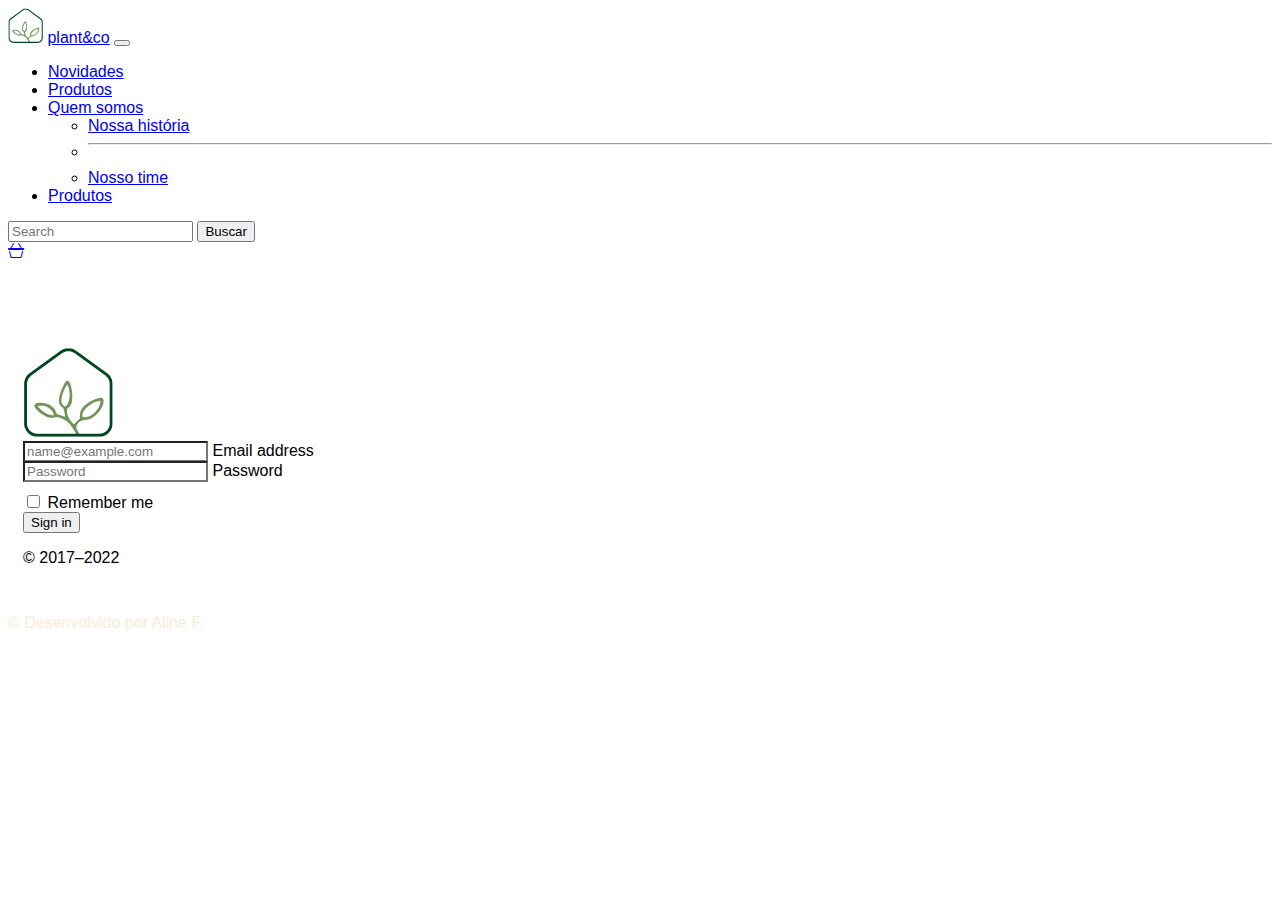
<file: login.html>
<!DOCTYPE html>
<html lang="en">
<head>

    <meta charset="UTF-8">
    <meta http-equiv="X-UA-Compatible" content="IE=edge">
    <meta name="viewport" content="width=device-width, initial-scale=1.0">
    <title>Login</title>

    <link href="https://cdn.jsdelivr.net/npm/bootstrap@5.2.2/dist/css/bootstrap.min.css" rel="stylesheet" integrity="sha384-Zenh87qX5JnK2Jl0vWa8Ck2rdkQ2Bzep5IDxbcnCeuOxjzrPF/et3URy9Bv1WTRi" crossorigin="anonymous">
    <link rel="stylesheet" href="style.css">
    <link rel="stylesheet" href="https://cdn.jsdelivr.net/npm/bootstrap-icons@1.10.2/font/bootstrap-icons.css">

</head>
<!--Navbar-->
<body>
  <header class="container-fluid p-2 bg-light text-center fixed-top">
    <nav class="navbar navbar-expand-lg bg-light">
      <div class="container-fluid">
        <img class="navbar-brand" src="Imagem/folhas & folhagens.svg" href="index.html" alt="" width="35" height="35">
        <a class="navbar-brand" href="index.html">plant&co</a>
        <button class="navbar-toggler" type="button" data-bs-toggle="collapse" data-bs-target="#navbarSupportedContent" aria-controls="navbarSupportedContent" aria-expanded="false" aria-label="Toggle navigation">
          <span class="navbar-toggler-icon"></span>
        </button>
        <div class="collapse navbar-collapse justify-content-center" id="navbarScroll">
          <ul class="navbar-nav navbar-nav-scroll" style="--bs-scroll-height: 100px;">
            <li class="nav-item">
              <a class="nav-link active" aria-current="page" href="#">Novidades</a>
            </li>
            <li class="nav-item">
              <a class="nav-link" href="#">Produtos</a>
            </li>
            <li class="nav-item dropdown">
              <a class="nav-link dropdown-toggle" href="#" role="button" data-bs-toggle="dropdown" aria-expanded="false">
                Quem somos
              </a>
              <ul class="dropdown-menu">
                <li><a class="dropdown-item" href="#">Nossa história</a></li>
                <li><hr class="dropdown-divider"></li>
                <li><a class="dropdown-item" href="#">Nosso time</a></li>
              </ul>
            </li>
            <li class="nav-item">
              <a class="nav-link" href="#">Produtos</a>
            </li>
          </ul>
          <form class="d-flex" role="search">
            <input class="form-control me-2" type="search" placeholder="Search" aria-label="Search">
            <button class="btn btn-outline-secondary" type="submit">Buscar</button>
          </form>
        </div>
        <a class="nav-link justify-content-end" href="login.html"><i class="bi bi-basket3"></i></a>
      </div>
    </nav>
  </header>
<br><br><br><br>
    <main class="form-signin w-100 m-auto">
        <form>
          <img class="mx-auto d-block" src="Imagem/folhas & folhagens.svg" alt="" width="90" height="90">
       <br>     
          <div class="form-floating">
            <input type="email" class="form-control" id="floatingInput" placeholder="name@example.com">
            <label for="floatingInput">Email address</label>
          </div>
          <div class="form-floating">
            <input type="password" class="form-control" id="floatingPassword" placeholder="Password">
            <label for="floatingPassword">Password</label>
          </div>
      
          <div class="checkbox mb-3 text-center">
            <label>
              <input type="checkbox" value="remember-me"> Remember me
            </label>
          </div>
          <button class="w-100 btn btn-lg btn-primary" type="submit">Sign in</button>
          <p class="mt-5 mb-3 text-center">&copy; 2017–2022</p>
        </form>
      </main>

    <footer class="container-fluid p-3 text-center">
        <p>&copy; Desenvolvido por Aline F.</p>
    </footer>
</body>

    <script src="https://cdn.jsdelivr.net/npm/bootstrap@5.2.2/dist/js/bootstrap.bundle.min.js" integrity="sha384-OERcA2EqjJCMA+/3y+gxIOqMEjwtxJY7qPCqsdltbNJuaOe923+mo//f6V8Qbsw3" crossorigin="anonymous"></script>
</file>
<file: style.css>
body{
font-family: 'Lucida Sans', 'Lucida Sans Regular', 'Lucida Grande', 'Lucida Sans Unicode', Geneva, Verdana, sans-serif;
}

h1{
  font-size: 50px;
  text-transform: uppercase;

  color: #303030;
  font-weight: 600;
}

h2{
color:#303030
}

legend{
    font-size: 15px;
    text-transform: uppercase;
}

.form-signin{
    max-width: 330px;
    padding: 15px;
  }
  
  .form-signin .form-floating:focus-within {
    z-index: 2;
  }
  
  .form-signin input[type="email"] {
    margin-bottom: -1px;
    border-bottom-right-radius: 0;
    border-bottom-left-radius: 0
  }
  
  .form-signin input[type="password"] {
    margin-bottom: 10px;
    border-top-left-radius: 0;
    border-top-right-radius: 0;
  }

  #quemSomos{
    background-color: #9D5A4D;
  }

  #faleConosco{
    color: black;
    text-align: left;
  }

  footer{
    color:antiquewhite;
  }
</file>
